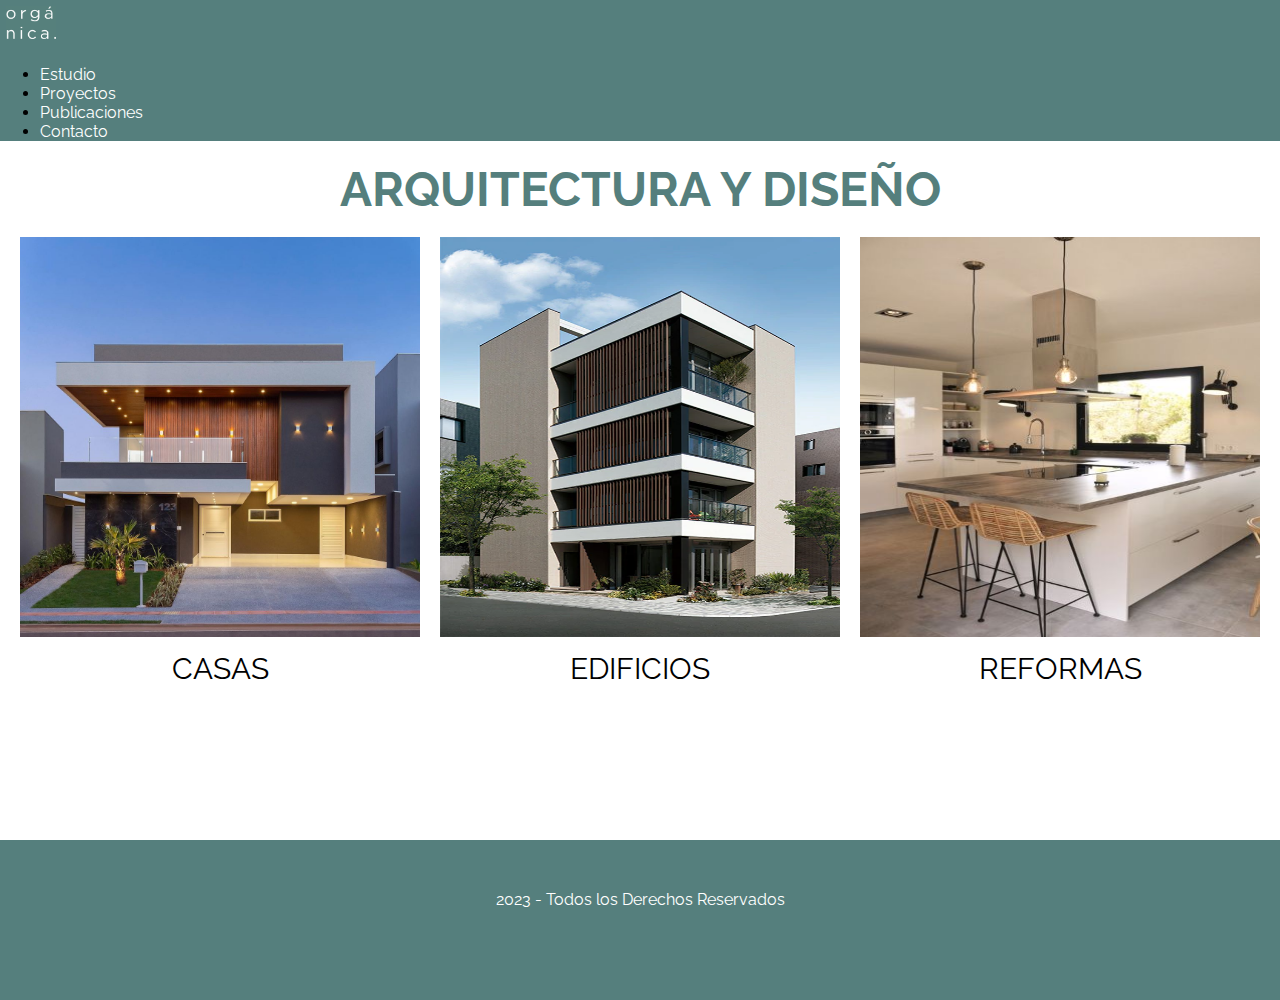
<file: index.html>
<!DOCTYPE html>
<html lang="en">

<head>
    <meta charset="UTF-8">
    <meta name="viewport" content="width=device-width, initial-scale=1.0">
    <!--Link a Bootstrap-->
    <link href="https://cdn.jsdelivr.net/npm/bootstrap@5.3.0/dist/css/bootstrap.min.css" rel="stylesheet" integrity="sha384-9ndCyUaIbzAi2FUVXJi0CjmCapSmO7SnpJef0486qhLnuZ2cdeRhO02iuK6FUUVM" crossorigin="anonymous">
    <title>Home</title>
    <!-- Estilos 👇 -->
    <link rel="stylesheet" href="./css/styles.css">
    <!---- Font Raleway -->
    <link rel="preconnect" href="https://fonts.googleapis.com">
    <link rel="preconnect" href="https://fonts.gstatic.com" crossorigin>
    <link href="https://fonts.googleapis.com/css2?family=Raleway&display=swap" rel="stylesheet">
    
    <!---- Fin de la carga de fuentes -->

    <!-- Carga de archivos JavaScript necesarios para algunas cosas (Ej: Carrousel)-->
    
    <script src="https://code.jquery.com/jquery-3.2.1.slim.min.js"
        integrity="sha384-KJ3o2DKtIkvYIK3UENzmM7KCkRr/rE9/Qpg6aAZGJwFDMVNA/GpGFF93hXpG5KkN"
        crossorigin="anonymous"></script>
    <script src="https://cdn.jsdelivr.net/npm/popper.js@1.12.9/dist/umd/popper.min.js"
        integrity="sha384-ApNbgh9B+Y1QKtv3Rn7W3mgPxhU9K/ScQsAP7hUibX39j7fakFPskvXusvfa0b4Q"
        crossorigin="anonymous"></script>
    <script src="https://cdn.jsdelivr.net/npm/bootstrap@4.0.0/dist/js/bootstrap.min.js"
        integrity="sha384-JZR6Spejh4U02d8jOt6vLEHfe/JQGiRRSQQxSfFWpi1MquVdAyjUar5+76PVCmYl"
        crossorigin="anonymous"></script>
</head>

   
<body>
    <header>
        <div class="row">
<!--Navbar-->
              <div class="col-sm-1">
                  <a class="navbar-brand" href="./index.html">
                      <img src="./img/logo_crop.png" alt="logo" class="logo_organica"></a>
              </div>
              <div class="col-sm-11">
                  <ul class="nav justify-content-end">
                      <li class="nav-item">
                          <a class="nav-link" href="./pages/estudio.html">Estudio</a>
                      </li>
                      <li class="nav-item">
                          <a class="nav-link" href="./pages/proyectos.html">Proyectos</a>
                      </li>
                      <li class="nav-item">
                          <a class="nav-link" href="./pages/publicaciones.html">Publicaciones</a>
                      </li>
                      <li class="nav-item">
                          <a class="nav-link" href="./pages/contacto.html">Contacto</a>
                      </li>
                  </ul>
              </div>
        </div>
  
  
    </header>
  
<!--Fin Navbar-->  

  
    <main>
        <h1 class="home_titulo">ARQUITECTURA Y DISEÑO</h1>

        
        <section>
            <div id="sectionPropiedades" class="propiedades">

                <div class="propiedad">
                    <div id="contenedorImagen1">
                        <img src="./img/casa.png" alt="Casas" class="containerImagenPropiedad">
                    </div>
                    <div class="centrarPalabras">
                        <span>CASAS</span>
                    </div>
                </div>
                <div class="propiedad">
                    <div id="contenedorImagen2">
                        <img src="./img/edificio.png" alt="Edificios" class="containerImagenPropiedad">
                    </div>
                    <div class="centrarPalabras">
                        <span>EDIFICIOS</span>
                    </div>
                </div>

                <div class="propiedad">
                    <div id="contenedorImagen3">
                        <img src="./img/reforma.jpg" alt="Reformas" class="containerImagenPropiedad">
                    </div>
                    <div class="centrarPalabras">
                        <span>REFORMAS</span>
                    </div>
                </div>
            </div>

        </section>
        

    </main>
     <!--Footer-->
    <footer class="footer">
        <section class="barra">
            <span class="letra">2023 - Todos los Derechos Reservados</span>
        </section>
    </footer>
    <!--Fin Footer--> 
    
    <!--Link a Bootstrap-->
    <script src="https://cdn.jsdelivr.net/npm/bootstrap@5.3.0/dist/js/bootstrap.bundle.min.js" integrity="sha384-geWF76RCwLtnZ8qwWowPQNguL3RmwHVBC9FhGdlKrxdiJJigb/j/68SIy3Te4Bkz" crossorigin="anonymous"></script>    
</body>
</html>
</file>
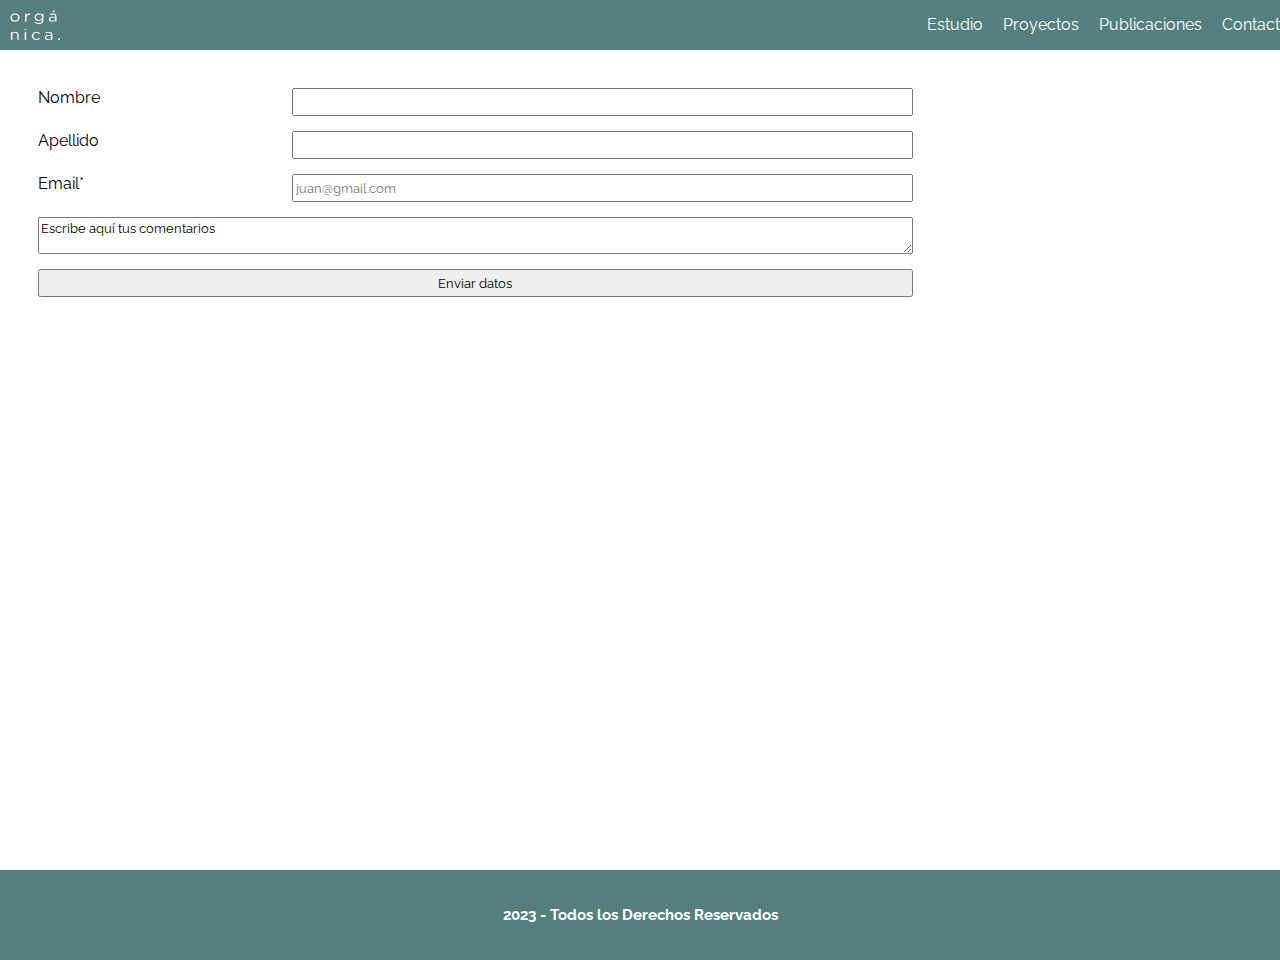
<file: pages/contacto.html>
<!DOCTYPE html>
<html lang="en">

<head>
    <meta charset="UTF-8">
    <meta name="viewport" content="width=device-width, initial-scale=1.0">
    <title>Contacto</title>
    <!-- Estilos 👇 -->
    <link rel="stylesheet" href="../css/styles.css">
     <!---- Font Raleway -->
    <link rel="preconnect" href="https://fonts.googleapis.com">
    <link rel="preconnect" href="https://fonts.gstatic.com" crossorigin>
    <link href="https://fonts.googleapis.com/css2?family=Raleway&display=swap" rel="stylesheet">
    <!---- Fin de la carga de fuentes -->

    <!-- Header -->
</head>

<body>
    <header id="head">
        <nav class="navbar">
           <div class="navegador_logo">
                <a href="../index.html"><img src="../img/logo_crop.png" alt="logo de la compañía" class="logo"></a>
            </div>
            <div>
                <ul class="navegador_botones">
                    <li>
                        <a class="navegador_botones_link" href="estudio.html">Estudio</a>
                    </li>
                    <li>
                        <a class="navegador_botones_link" href="proyectos.html">Proyectos</a>
                    </li>
                    <li>
                        <a class="navegador_botones_link" href="publicaciones.html">Publicaciones</a>
                    </li>
                    <li>
                        <a class="navegador_botones_link" href="contacto.html">Contacto</a>
                    </li>
                </ul>
            </div>
        </nav>
    </header>
    <!-- Fin Header -->

    <main role="main" >
        <div class="css_grid_form_container">
            <form action="" class="css_grid_form">
                <label for="name">Nombre</label>
                <input type="text" name="name">
            
                <label for="surname">Apellido</label>
                <input type="text" surname="surname">
            
                <label for="email">Email*</label>
                <input type="email" required name="email" placeholder="juan@gmail.com">
            
                <textarea name="comentarios" class="css_grid_form_text_area" >Escribe aquí tus comentarios</textarea>
            
                <input type="submit" value="Enviar datos" class="css_grid_form_buttons">
        </form>
        </div>
    </main>
    
    <footer class="footer_contacto">
        <section class="barra_contacto">
            <h2>2023 - Todos los Derechos Reservados</h2>
        </section>
    </footer>
</body>

</html>
</file>
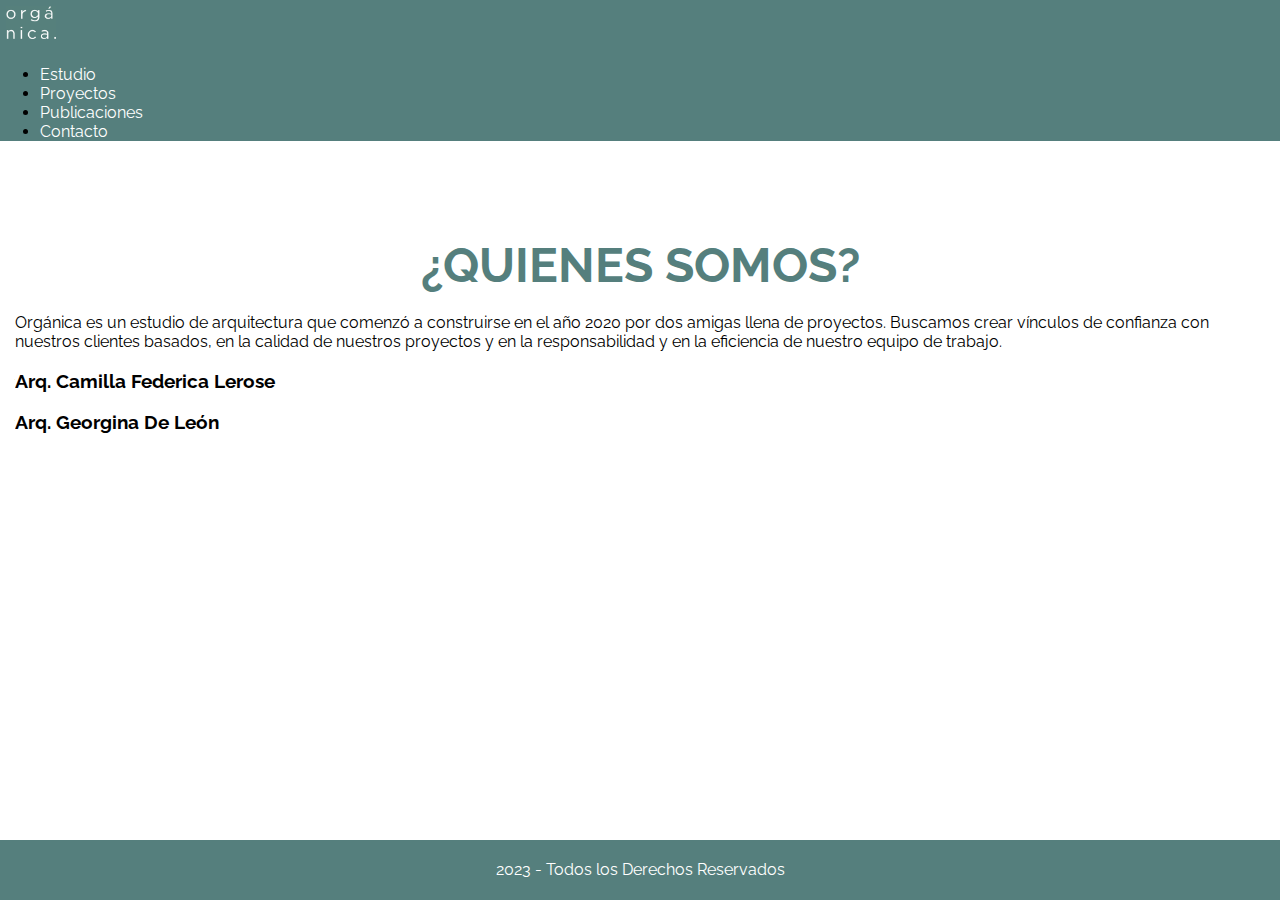
<file: pages/estudio.html>
<!DOCTYPE html>
<html lang="en">

<head>
    <meta charset="UTF-8">
    <meta name="viewport" content="width=device-width, initial-scale=1.0">
    <!--Link a Bootstrap-->
    <link href="https://cdn.jsdelivr.net/npm/bootstrap@5.3.0/dist/css/bootstrap.min.css" rel="stylesheet"
        integrity="sha384-9ndCyUaIbzAi2FUVXJi0CjmCapSmO7SnpJef0486qhLnuZ2cdeRhO02iuK6FUUVM" crossorigin="anonymous">
    <title>Home</title>
    <!-- Estilos 👇 -->
    <link rel="stylesheet" href="../css/styles.css">
    <!---- Font Raleway -->
    <link rel="preconnect" href="https://fonts.googleapis.com">
    <link rel="preconnect" href="https://fonts.gstatic.com" crossorigin>
    <link href="https://fonts.googleapis.com/css2?family=Raleway&display=swap" rel="stylesheet">
   
     <!---- Fin de la carga de fuentes -->

    <!-- Carga de archivos JavaScript necesarios para algunas cosas (Ej: Carrousel)-->
    <script src="https://code.jquery.com/jquery-3.2.1.slim.min.js"
        integrity="sha384-KJ3o2DKtIkvYIK3UENzmM7KCkRr/rE9/Qpg6aAZGJwFDMVNA/GpGFF93hXpG5KkN"
        crossorigin="anonymous"></script>
    <script src="https://cdn.jsdelivr.net/npm/popper.js@1.12.9/dist/umd/popper.min.js"
        integrity="sha384-ApNbgh9B+Y1QKtv3Rn7W3mgPxhU9K/ScQsAP7hUibX39j7fakFPskvXusvfa0b4Q"
        crossorigin="anonymous"></script>
    <script src="https://cdn.jsdelivr.net/npm/bootstrap@4.0.0/dist/js/bootstrap.min.js"
        integrity="sha384-JZR6Spejh4U02d8jOt6vLEHfe/JQGiRRSQQxSfFWpi1MquVdAyjUar5+76PVCmYl"
        crossorigin="anonymous"></script>
</head>

<body>
    <header>
        <div class="row">
            <!--Navbar-->
            <div class="col-md-1">
                <a class="navbar-brand" href="../index.html">
                    <img src="../img/logo_crop.png" alt="logo" class="logo_organica"></a>
            </div>
            <div class="col-md-11">
                <ul class="nav justify-content-end">
                    <li class="nav-item">
                        <a class="nav-link" href="../pages/estudio.html">Estudio</a>
                    </li>
                    <li class="nav-item">
                        <a class="nav-link" href="../pages/proyectos.html">Proyectos</a>
                    </li>
                    <li class="nav-item">
                        <a class="nav-link" href="../pages/publicaciones.html">Publicaciones</a>
                    </li>
                    <li class="nav-item">
                        <a class="nav-link" href="../pages/contacto.html">Contacto</a>
                    </li>
                </ul>
            </div>
        </div>


    </header>

    <!-- Begin page content -->
    <main role="main" class="container">

        <article>
            <h1 class="home_titulo">¿QUIENES SOMOS?</h1>
        </article>

        <article class="row">
            <div>
                <p>Orgánica es un estudio de arquitectura que comenzó a construirse en el año 2020
                    por dos amigas llena
                    de
                    proyectos. Buscamos crear vínculos de confianza con nuestros clientes basados, en la calidad de
                    nuestros
                    proyectos y en la responsabilidad y en la eficiencia de nuestro equipo de trabajo.
                <p>
            </div>
        </article>

        <article class="row">
            <h3>Arq. Camilla Federica Lerose</h3>
            <h3>Arq. Georgina De León</h3>
        </article>
    </main>

    <footer class="footer">
        <div class="container footer_texto">
            <span>2023 - Todos los Derechos Reservados</span>
        </div>
    </footer>

    <!-- Bootstrap core JavaScript
  ================================================== -->
    <!-- Placed at the end of the document so the pages load faster -->
    <script src="https://cdn.jsdelivr.net/npm/bootstrap@5.3.0/dist/js/bootstrap.bundle.min.js"
        integrity="sha384-geWF76RCwLtnZ8qwWowPQNguL3RmwHVBC9FhGdlKrxdiJJigb/j/68SIy3Te4Bkz"
        crossorigin="anonymous"></script>
</body>


</html>
</file>
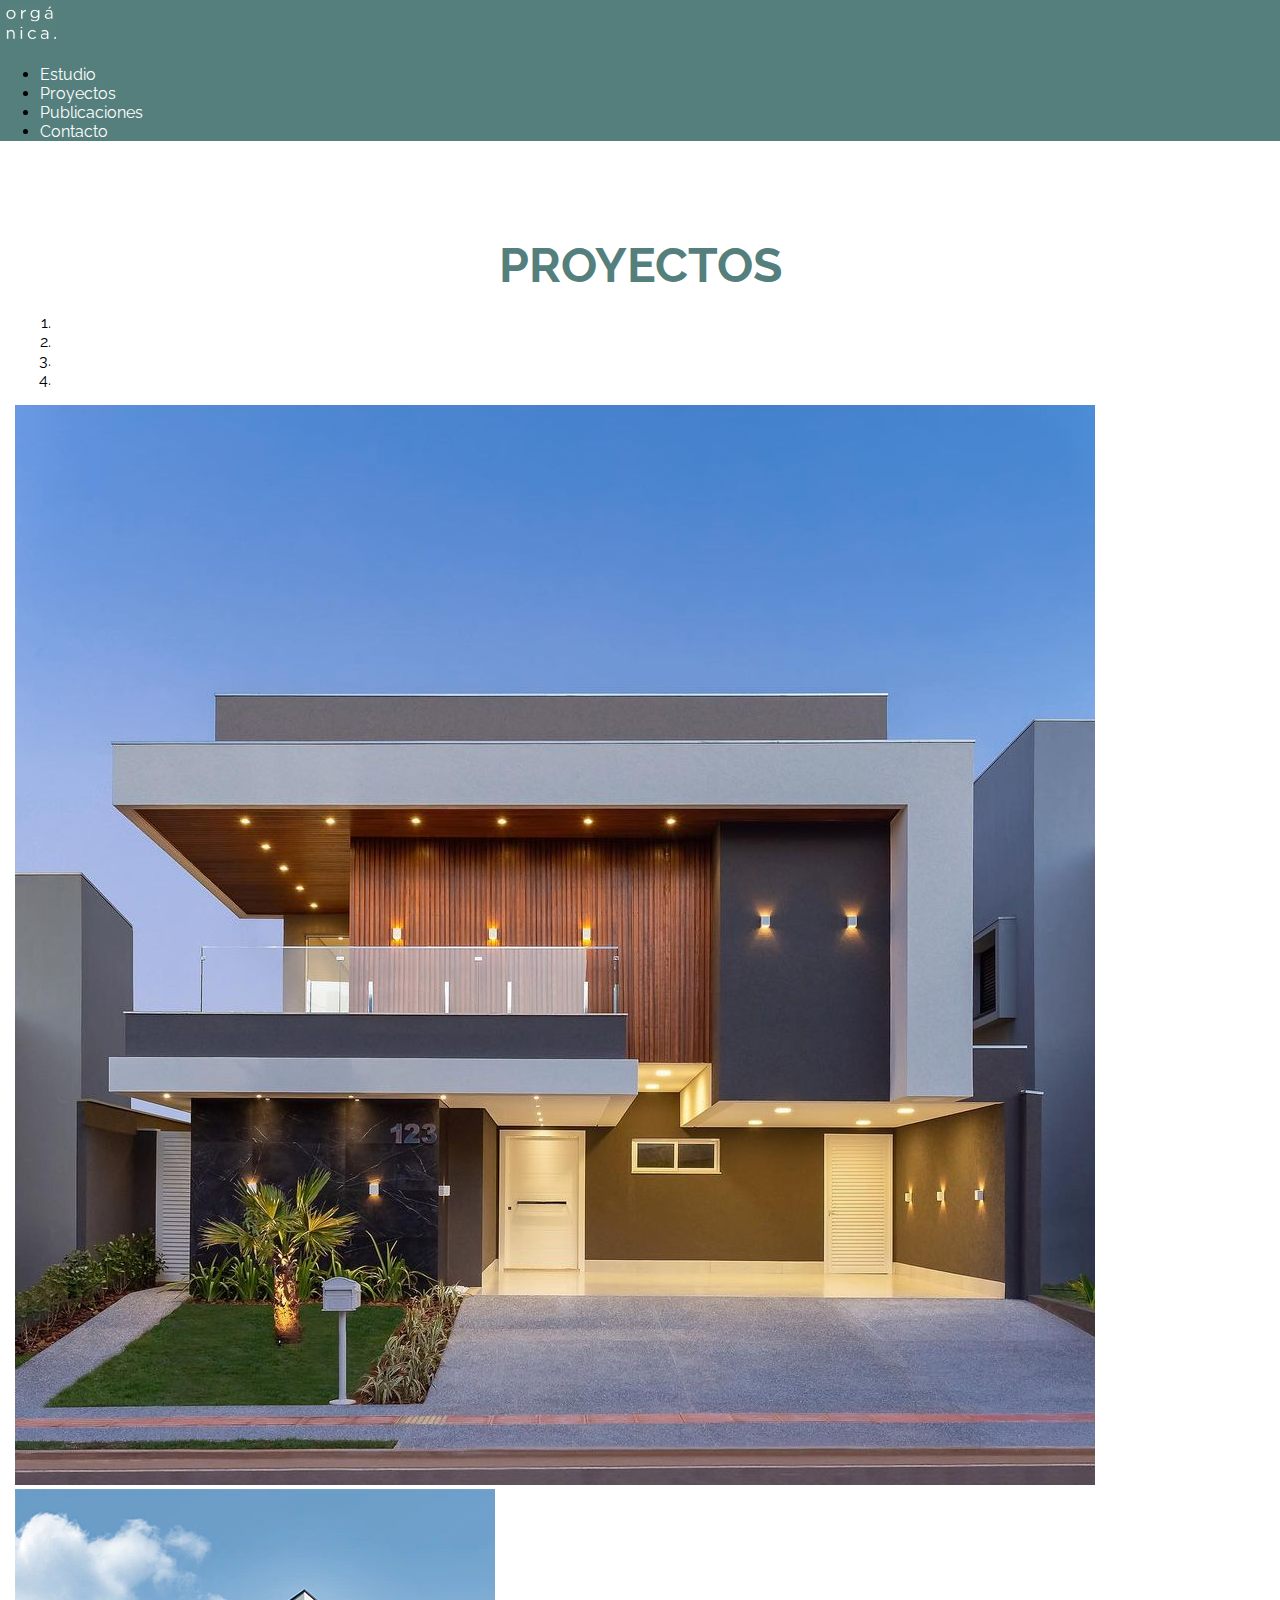
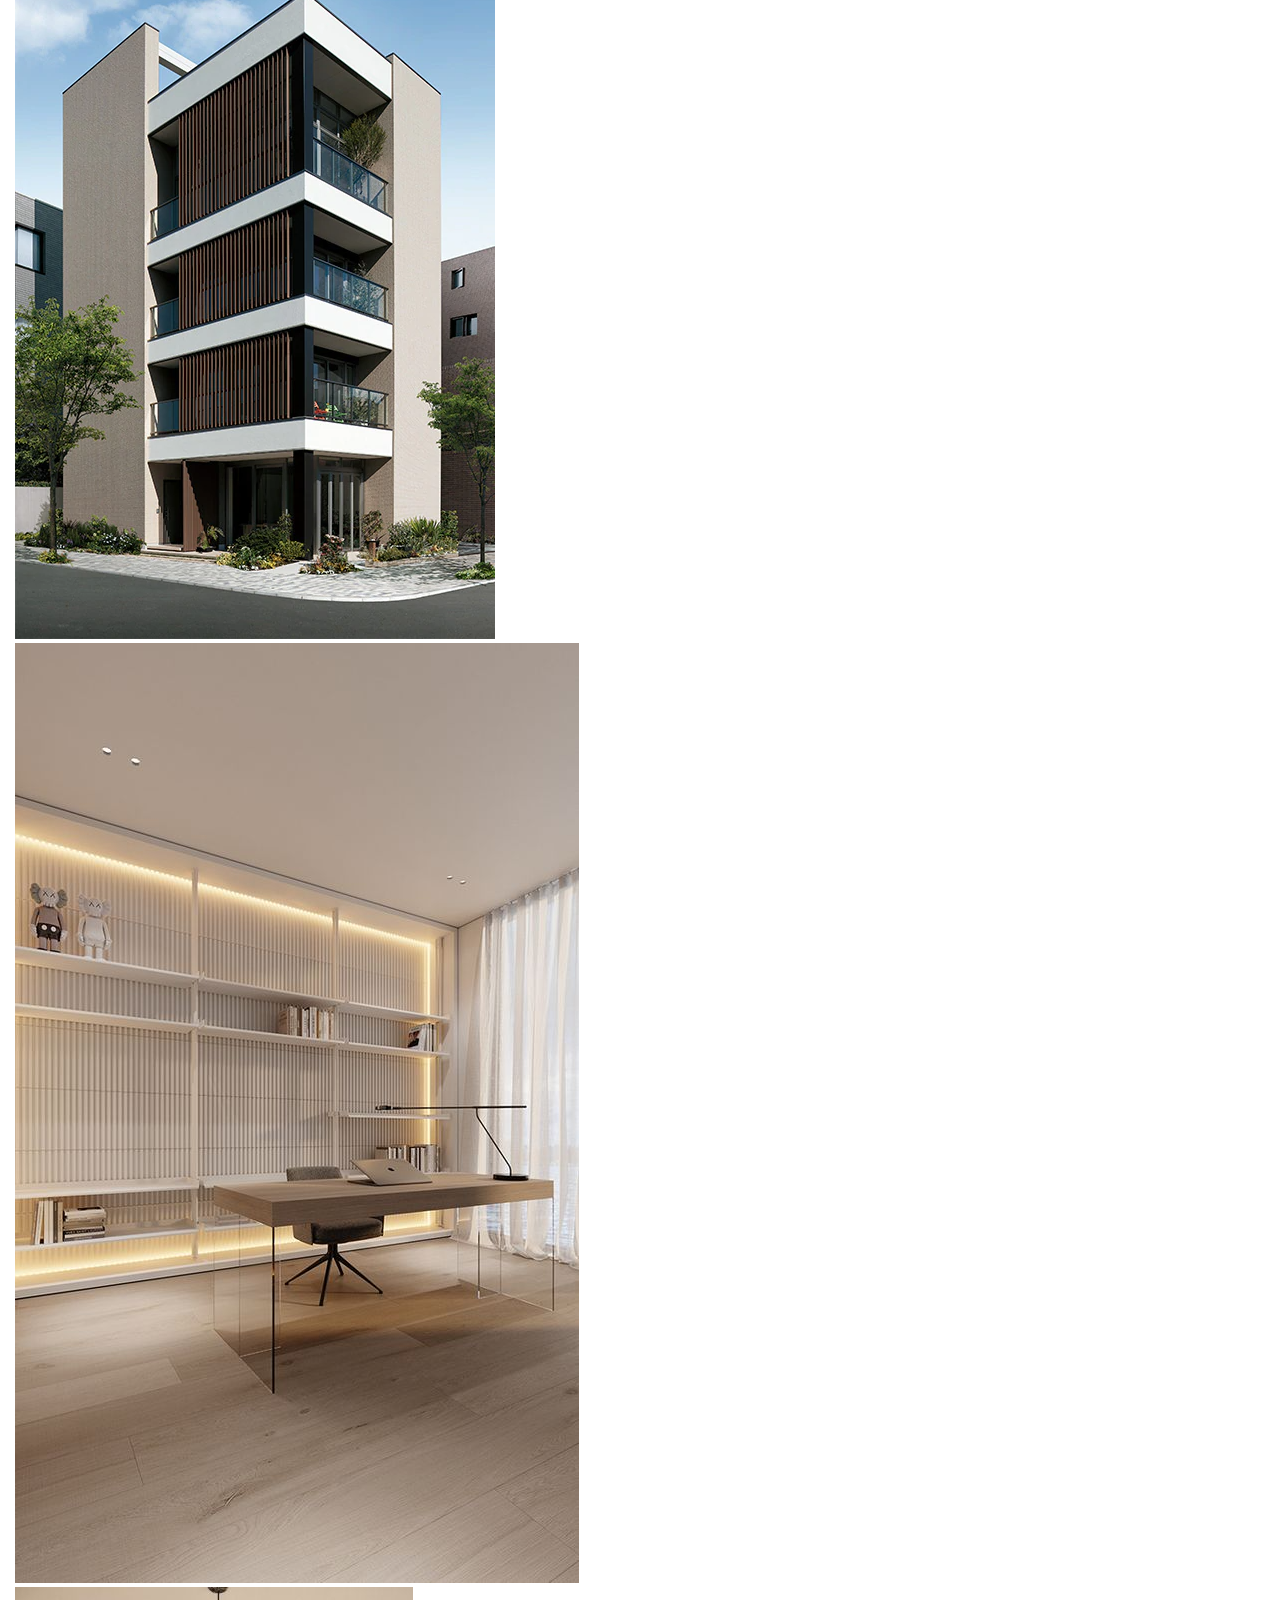
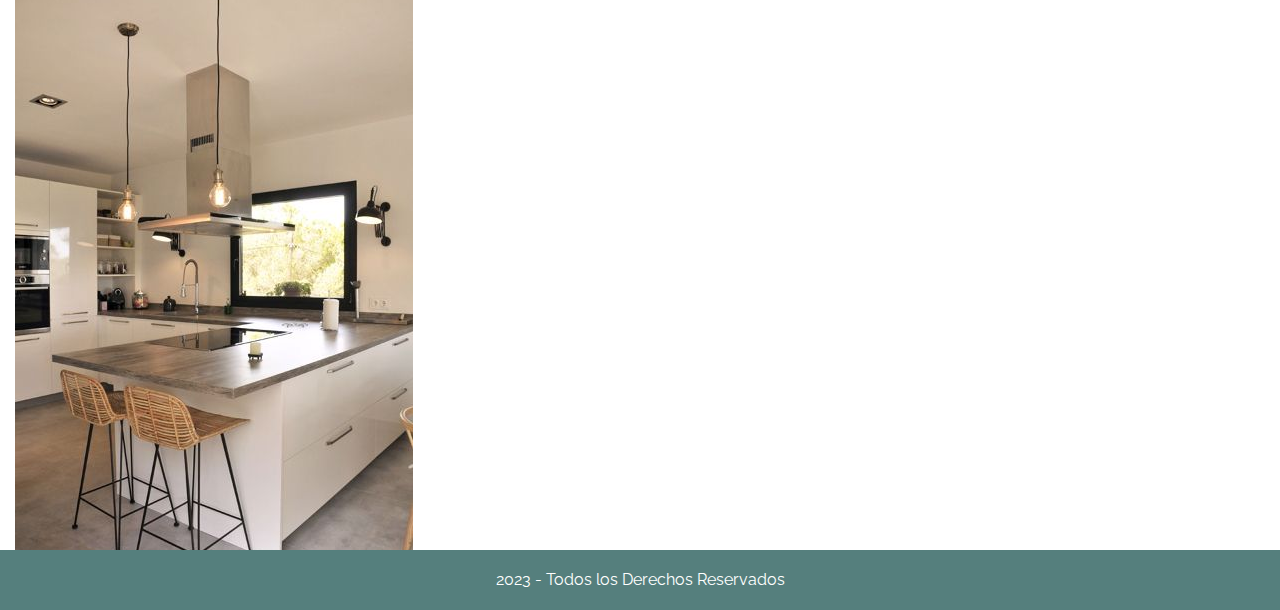
<file: pages/proyectos.html>
<!DOCTYPE html>
<html lang="en">

<head>
    <meta charset="UTF-8">
    <meta name="viewport" content="width=device-width, initial-scale=1.0">
    <!--Link a Bootstrap-->
    <link href="https://cdn.jsdelivr.net/npm/bootstrap@5.3.0/dist/css/bootstrap.min.css" rel="stylesheet"
        integrity="sha384-9ndCyUaIbzAi2FUVXJi0CjmCapSmO7SnpJef0486qhLnuZ2cdeRhO02iuK6FUUVM" crossorigin="anonymous">
    <title>Home</title>
    <!-- Estilos 👇 -->
    <link rel="stylesheet" href="../css/styles.css">
    <!---- Font Raleway -->
    <link rel="preconnect" href="https://fonts.googleapis.com">
    <link rel="preconnect" href="https://fonts.gstatic.com" crossorigin>
    <link href="https://fonts.googleapis.com/css2?family=Raleway&display=swap" rel="stylesheet">
    
    <!---- Fin de la carga de fuentes -->

    <!-- Carga de archivos JavaScript necesarios para algunas cosas (Ej: Carrousel)-->
    <script src="https://code.jquery.com/jquery-3.2.1.slim.min.js"
        integrity="sha384-KJ3o2DKtIkvYIK3UENzmM7KCkRr/rE9/Qpg6aAZGJwFDMVNA/GpGFF93hXpG5KkN"
        crossorigin="anonymous"></script>
    <script src="https://cdn.jsdelivr.net/npm/popper.js@1.12.9/dist/umd/popper.min.js"
        integrity="sha384-ApNbgh9B+Y1QKtv3Rn7W3mgPxhU9K/ScQsAP7hUibX39j7fakFPskvXusvfa0b4Q"
        crossorigin="anonymous"></script>
    <script src="https://cdn.jsdelivr.net/npm/bootstrap@4.0.0/dist/js/bootstrap.min.js"
        integrity="sha384-JZR6Spejh4U02d8jOt6vLEHfe/JQGiRRSQQxSfFWpi1MquVdAyjUar5+76PVCmYl"
        crossorigin="anonymous"></script>
</head>

<body>
    <header>
        <div class="row">
            <!--Navbar-->
            <div class="col-md-1">
                <a class="navbar-brand" href="../index.html">
                    <img src="../img/logo_crop.png" alt="logo" class="logo_organica"></a>
            </div>
            <div class="col-md-11">
                <ul class="nav justify-content-end">
                    <li class="nav-item">
                        <a class="nav-link" href="../pages/estudio.html">Estudio</a>
                    </li>
                    <li class="nav-item">
                        <a class="nav-link" href="../pages/proyectos.html">Proyectos</a>
                    </li>
                    <li class="nav-item">
                        <a class="nav-link" href="../pages/publicaciones.html">Publicaciones</a>
                    </li>
                    <li class="nav-item">
                        <a class="nav-link" href="../pages/contacto.html">Contacto</a>
                    </li>
                </ul>
            </div>
        </div>


    </header>

    <!-- Begin page content -->
    <main role="main" class="container">

        <article>
            <h1 class="home_titulo">PROYECTOS</h1>
        </article>

        <div id="carouselExampleIndicators" class="carousel slide" data-ride="carousel">
            <ol class="carousel-indicators">
                <li data-target="#carouselExampleIndicators" data-slide-to="1" class="active"></li>
                <li data-target="#carouselExampleIndicators" data-slide-to="2"></li>
                <li data-target="#carouselExampleIndicators" data-slide-to="3"></li>
                <li data-target="#carouselExampleIndicators" data-slide-to="4"></li>
            </ol>
            <div class="carousel-inner">
                <div class="carousel-item active">
                    <img class="d-block w-100" src="../img/casa.png" alt="First slide">
                </div>
                <div class="carousel-item">
                    <img class="d-block w-100" src="../img/edificio.png" alt="Second slide">
                </div>
                <div class="carousel-item">
                    <img class="d-block w-100" src="../img/oficina.jpg" alt="Third slide">
                </div>
                <div class="carousel-item">
                    <img class="d-block w-100" src="../img/reforma.jpg" alt="Fourth slide">
                </div>
            </div>
            <a class="carousel-control-prev" href="#carouselExampleIndicators" role="button" data-slide="prev">
                <span class="carousel-control-prev-icon" aria-hidden="true"></span>
                <span class="sr-only">Ant.</span>
            </a>
            <a class="carousel-control-next" href="#carouselExampleIndicators" role="button" data-slide="next">
                <span class="carousel-control-next-icon" aria-hidden="true"></span>
                <span class="sr-only">Sig.</span>
            </a>
        </div>

    </main>

    <footer class="footer">
        <div class="container footer_texto">
            <span>2023 - Todos los Derechos Reservados</span>
        </div>
    </footer>

    <!-- Bootstrap core JavaScript
  ================================================== -->
    <!-- Placed at the end of the document so the pages load faster -->
    <script src="https://cdn.jsdelivr.net/npm/bootstrap@5.3.0/dist/js/bootstrap.bundle.min.js"
        integrity="sha384-geWF76RCwLtnZ8qwWowPQNguL3RmwHVBC9FhGdlKrxdiJJigb/j/68SIy3Te4Bkz"
        crossorigin="anonymous"></script>
</body>


</html>
</file>
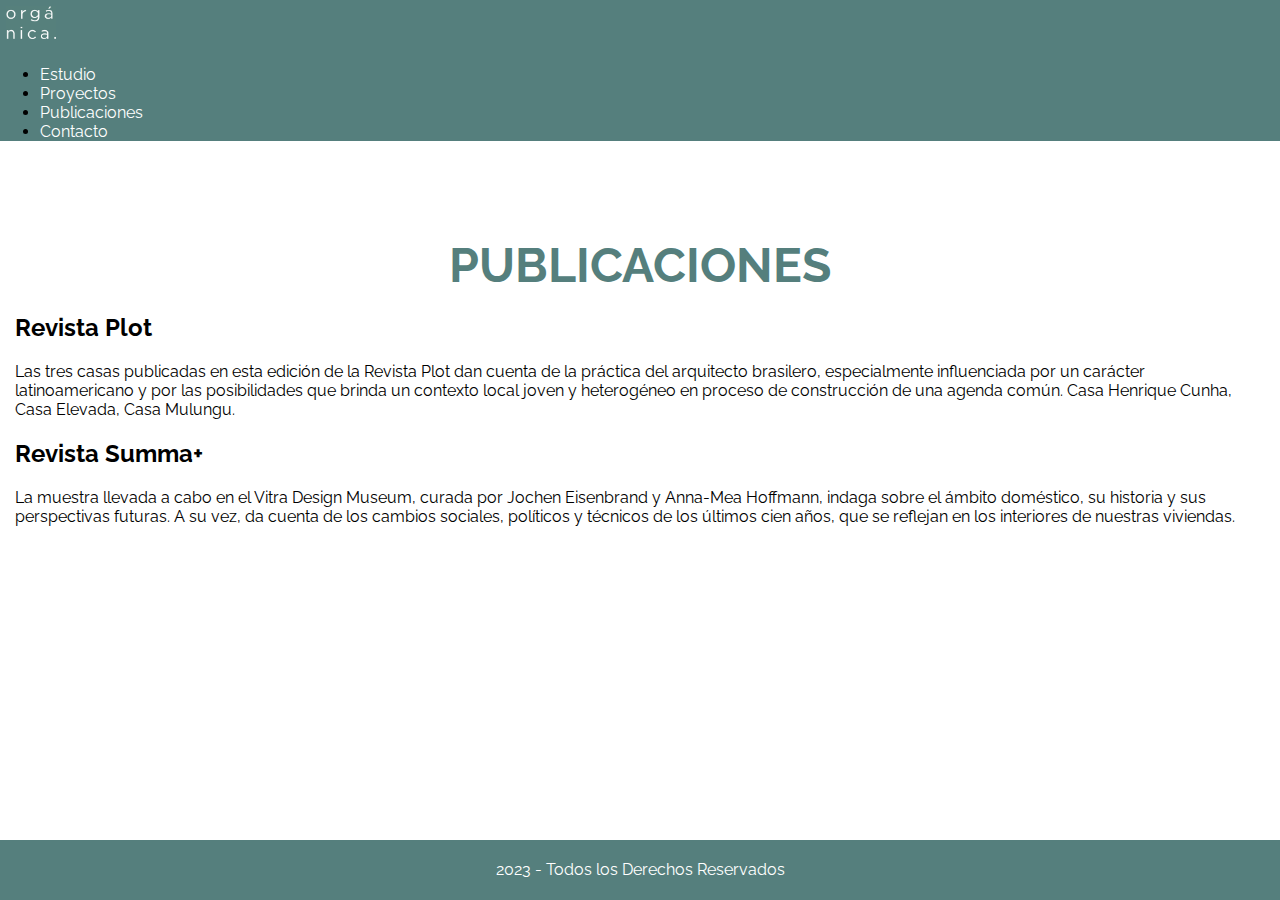
<file: pages/publicaciones.html>
<!DOCTYPE html>
<html lang="en">

<head>
    <meta charset="UTF-8">
    <meta name="viewport" content="width=device-width, initial-scale=1.0">
    <!--Link a Bootstrap-->
    <link href="https://cdn.jsdelivr.net/npm/bootstrap@5.3.0/dist/css/bootstrap.min.css" rel="stylesheet"
        integrity="sha384-9ndCyUaIbzAi2FUVXJi0CjmCapSmO7SnpJef0486qhLnuZ2cdeRhO02iuK6FUUVM" crossorigin="anonymous">
    <title>Home</title>
    <!-- Estilos 👇 -->
    <link rel="stylesheet" href="../css/styles.css">
    <!---- Font Raleway -->
    <link rel="preconnect" href="https://fonts.googleapis.com">
    <link rel="preconnect" href="https://fonts.gstatic.com" crossorigin>
    <link href="https://fonts.googleapis.com/css2?family=Raleway&display=swap" rel="stylesheet">
     <!---- Fin de la carga de fuentes -->

    <!-- Carga de archivos JavaScript necesarios para algunas cosas (Ej: Carrousel)-->
    <script src="https://code.jquery.com/jquery-3.2.1.slim.min.js"
        integrity="sha384-KJ3o2DKtIkvYIK3UENzmM7KCkRr/rE9/Qpg6aAZGJwFDMVNA/GpGFF93hXpG5KkN"
        crossorigin="anonymous"></script>
    <script src="https://cdn.jsdelivr.net/npm/popper.js@1.12.9/dist/umd/popper.min.js"
        integrity="sha384-ApNbgh9B+Y1QKtv3Rn7W3mgPxhU9K/ScQsAP7hUibX39j7fakFPskvXusvfa0b4Q"
        crossorigin="anonymous"></script>
    <script src="https://cdn.jsdelivr.net/npm/bootstrap@4.0.0/dist/js/bootstrap.min.js"
        integrity="sha384-JZR6Spejh4U02d8jOt6vLEHfe/JQGiRRSQQxSfFWpi1MquVdAyjUar5+76PVCmYl"
        crossorigin="anonymous"></script>
</head>

<body>
    <header>
        <div class="row">
            <!--Navbar-->
            <div class="col-md-1">
                <a class="navbar-brand" href="../index.html">
                    <img src="../img/logo_crop.png" alt="logo" class="logo_organica"></a>
            </div>
            <div class="col-md-11">
                <ul class="nav justify-content-end">
                    <li class="nav-item">
                        <a class="nav-link" href="../pages/estudio.html">Estudio</a>
                    </li>
                    <li class="nav-item">
                        <a class="nav-link" href="../pages/proyectos.html">Proyectos</a>
                    </li>
                    <li class="nav-item">
                        <a class="nav-link" href="../pages/publicaciones.html">Publicaciones</a>
                    </li>
                    <li class="nav-item">
                        <a class="nav-link" href="../pages/contacto.html">Contacto</a>
                    </li>
                </ul>
            </div>
        </div>


    </header>

    <!-- Begin page content -->
    <main role="main" class="container">

        <article>
            <h1 class="home_titulo">PUBLICACIONES</h1>
        </article>

        <section>
            <div class="row">
                <div class="col xs-6">
                    <div class="">
                        <h2>Revista Plot</h2>
                    </div>
                    <p class="">
                        Las tres casas publicadas en esta edición de la Revista Plot dan cuenta de la práctica del arquitecto brasilero, especialmente influenciada por un carácter latinoamericano y por las posibilidades que brinda un contexto local joven y heterogéneo en proceso de construcción de una agenda común. Casa Henrique Cunha, Casa Elevada, Casa Mulungu.
                    </p>
                </div>
            </div>

            <div class="row">
                <div class="col xs-6">
                    <div class="">
                        <h2>Revista Summa+</h2>
                    </div>
                    <p class="">
                        La muestra llevada a cabo en el Vitra Design Museum, curada por Jochen Eisenbrand y Anna-Mea Hoffmann, indaga sobre el ámbito doméstico, su historia y sus perspectivas futuras. A su vez, da cuenta de los cambios sociales, políticos y técnicos de los últimos cien años, que se reflejan en los interiores de nuestras viviendas.
                    </p>
                </div>
            </div>
        </section>
    </main>

    <footer class="footer">
        <div class="container footer_texto">
            <span>2023 - Todos los Derechos Reservados</span>
        </div>
    </footer>

    <!-- Bootstrap core JavaScript
  ================================================== -->
    <!-- Placed at the end of the document so the pages load faster -->
    <script src="https://cdn.jsdelivr.net/npm/bootstrap@5.3.0/dist/js/bootstrap.bundle.min.js"
        integrity="sha384-geWF76RCwLtnZ8qwWowPQNguL3RmwHVBC9FhGdlKrxdiJJigb/j/68SIy3Te4Bkz"
        crossorigin="anonymous"></script>
</body>


</html>
</file>
<file: css/styles.css>
* {
    /* padding: 0;
     margin: 0;
     box-sizing: border-box;
     */
     font-family: Raleway;
 }
 
 body{
     margin: 0px;

}
 
 header {
     background: #557f7d;
     justify-content: space-between;
    
 }
 .colorMenu{
     background-color: #557f7d;
 }
 
 /*nav {
     display: flex;
     align-items: flex-end;
     justify-content: space-between;
     padding: 20px;
     padding-left: 0%;
     padding-right: 5%;
 }*/
 
 .navegador_logo img {
     display: flex;
     text-align: left;
     height: 30px;
     width: 50px;
 }
 
 .navegador_botones {
     line-height: 90px;
 }
 
 a {
     color: white;
     text-decoration: none;
 }
 
 .img {
     display: inline-block
 }
 
 .propiedades {
     display: flex;
     flex-direction: row;
     justify-content: space-evenly;
 
 }
 
 .propiedad {
     display: flex;
     flex-direction: column;
 
 }
 
 .containerImagenPropiedad {
     height: 25em;
     width: 25em;
 }
 
 .centrarPalabras {
     text-align: center;
     padding: 10px;
     font-size: 30px;
 }
 
 .containerImagenEdificio {
     height: 600px;
     width: 500px;
     display: inline-block;
 }
 
 .containerImagenReforma {
     height: 600px;
     width: 500px;
     display: inline-block;
 }
 /*
 Clase para delimitar tamaño de las imagenes todas iguales
 */
 .card-image-propiedad{
     height: 15em;
     width: 15em;
 }
 
 /*.footer {
     background-color: black;
     color: #fefefe;
     position: fixed;
     width: 100%;
     bottom: 0;
     left: 0;
 }*/
 
 .barra {
     background-color: #557f7d;
     height: 100px;
     color: white;
     text-align: center;
     padding: 30px; 
 }
 .letra{
     font-size-adjust: 10px;
}
 .estudio{
     text-align: center;
 
 }
 
 .separador100px{
     height: 100px;
     font-size: 30px;
 }
   
 .separador300px{
     height: 300px;
     font-size: 20px;
 }
 
 .formato_texto{
     margin-top: 100px;
 }
 
 .proyecto1{
     margin-top: 50px;
 }
 
 .proyecto2{
     margin-top: 50px;
 }
 
 .proyecto3{
     margin-top: 50px;
 }
 
 .proyecto4{
     margin-top: 50px;
 }
 
 .formulario{
     margin-left: 40px;
     margin-top: 50px;
 }
 
 .centrado1{
     margin-left: 100px;
     margin-top: 5px;
 }
 
 .centrado2{
     margin-left: 100px;
 }
 
 .centrado3{
     margin-left: 100px;
 }
 
 /* ESTILOS DEL HEADER */
 
 /*
 *
 */
 .home_titulo {
     text-align: center;
     margin: 20px;
     color: #557f7d;
     font-size: 300%;
 }
 
 .logo_organica{
     width: 50px;
     margin: 6px;
 }
 
 
 /* Sticky footer styles
 -------------------------------------------------- */
 html {
     position: relative;
     min-height: 100%;
   }
   .footer {
     position: absolute;
     bottom: 0;
     width: 100%;
     /* Set the fixed height of the footer here */
     height: 60px;
     line-height: 60px; /* Vertically center the text there */
     background-color: #557f7d;
     color: #fefefe;
   }
   
   
   /* Custom page CSS
   -------------------------------------------------- */
   /* Not required for template or sticky footer method. */
   
   body > .container {
     padding: 60px 15px 0;
   }
   
   .footer > .container {
     padding-right: 15px;
     padding-left: 15px;
   }
   
   code {
     font-size: 80%;
   }
 
 
   /** ESTILOS DEL FOOTER **/
 
 .footer_texto{
     text-align: center;
     color: white;
 }
 
 
 
 /*Estilos tarjetas*/
 .card-img-top {
     max-height: 250px;
     overflow: hidden;
 }
 
 .card-title a:link {
     font-size: 30px;
     background-color: transparent;
     color: #000000;
     text-decoration: none;
 }
 
 .card-title a:hover {
     color: red;
     background-color: transparent;
     text-decoration: underline;
 }
 
 /*
  Sobre escritura del AZUL del link de BS
 */
 .nav-link{
     color: white;
 }
 
 /**  Sobre escrituras del CARD **/
 
 .card-body{
     text-align: center;
     color: black
 }
 
 .card-border{
     border-color: transparent;
 }
 /** Estilos de la pagina: CONTACTO **/
 
 .navbar {
     display: flex;
     justify-content: space-between; /* Alinea los elementos a los extremos (izquierda y derecha) */
     align-items: center; /* Centra verticalmente los elementos en el navbar */
     background-color: #557f7d;
     color: #fff;
     padding: 10px;
     height: 30px;
 }
   
 .navegador_botones  {
     display: flex;
     list-style: none;
     margin: 0;
     padding: 0;
     
     
   }
   
   .navegador_botones li {
     margin-left: 20px;
   }
   
   .navegador_botones li:first-child {
     margin-left: 0;
   }
   
   .navegador_botones a {
     color: #fff;
     text-decoration: none;
   }
 
 .css_grid_form_container{
     padding-left: 3%;
     padding-top: 3%;
 }
 
 .css_grid_form{
     display: grid;
     grid-template-rows: 15% 15% 15% 20% 15%;
     grid-template-columns: 20% 50%;
     column-gap: 5px;
     row-gap: 15px;
 }
 
 .css_grid_form_text_area{
     grid-column: 1 / 3;
 }
 
 .css_grid_form_buttons{
     grid-column: 1 / 3;
 }
 
 
 justify-content-end {
     justify-content: flex-end!important;
 }
 
 .footer_contacto{
     position: absolute;
     bottom: 0;
     width: 100%;
     background-color: #557f7d;
     color: #fefefe;
     align-items:center;
 }
 .barra_contacto{
     display: flex;
     justify-content: center;
     align-items: center;
     background-color: #557f7d;
     height: 70px;
     color: white;
     text-align: center;
     font-size: 10px;    
 }
 
   
     .navbar {
         display: flex;
         justify-content: space-between; /* Alinea los elementos a los extremos (izquierda y derecha) */
         align-items: center; /* Centra verticalmente los elementos en el navbar */
         background-color: #557f7d;
         color: #fff;
         padding: 10px;
         padding-top: 0,5rem;
         padding-left: 0,5rem;
         width: 100%;
         height: 30px;
         margin-left: 0%;
         margin-right: 0%;
        
     }
       
     .navegador_botones  {
         display: flex;
         list-style: none;
         margin: 0;
         padding: 0;
         
       }
       
       .navegador_botones li {
         margin-left: 20px;
       }
       
       .navegador_botones li:first-child {
         margin-left: 0;
       }
       
       .navegador_botones a{
         color: #fff;
         text-decoration: none;
       }
     
     .css_grid_form_container{
         padding-left: 3%;
         padding-top: 3%;
     }
     
     .css_grid_form{
         display: grid;
         grid-template-rows: 15% 15% 15% 20% 15%;
         grid-template-columns: 20% 50%;
         column-gap: 5px;
         row-gap: 15px;
        
     }
     
     .css_grid_form_text_area{
         grid-column: 1 / 3;
     }
     
     .css_grid_form_buttons{
         grid-column: 1 / 3;
     }
     
     
     justify-content-end {
         justify-content: flex-end!important;
     }
     
    
     .footer_contacto{
         position: absolute;
         bottom: 0;
         width: 100%;
         height: 30px;
         line-height: 60px; 
         background-color: #557f7d;
         color: #fefefe;
         align-items:center;
     }
     .barra_contacto{
         background-color: #557f7d;
         height: 30px;
         color: white;
         text-align: center;
         padding: 30px; 
         font-size: 10px;
         margin-bottom: 0%
         
     }
     .navegador_botones_link:hover{
        color: #0a58ca;
     }
 
     
    /* Estilos para teléfonos móviles (ancho de pantalla menor o igual a 480px) */
     @media only screen and (max-width: 480px) {
        
        .css_grid_form{
        grid-template-columns: 1fr;
        }
        
        
}
</file>
